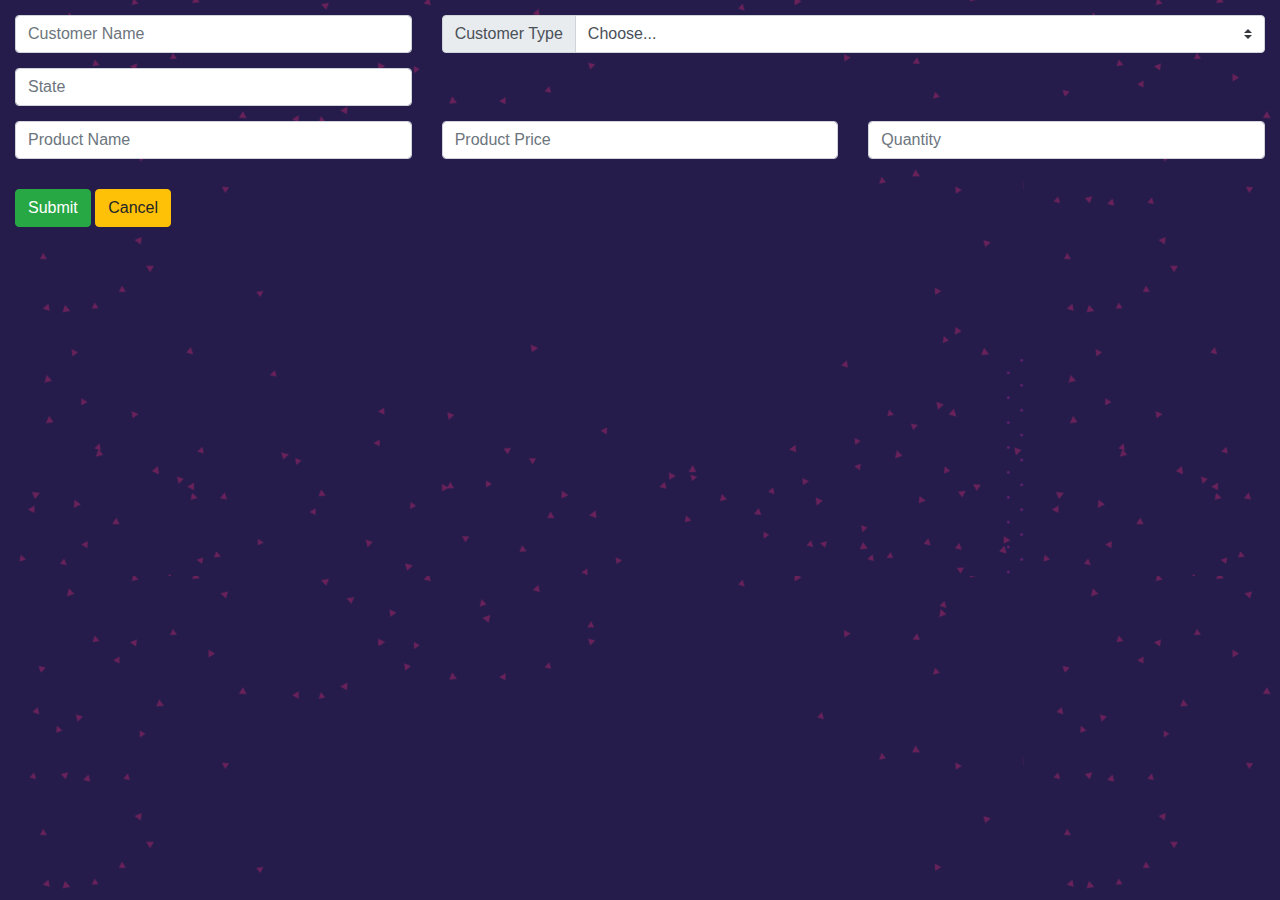
<file: ProjectLifecycle/View/index.html>
<!DOCTYPE html>
<html lang="en">

<head>
    <meta charset="UTF-8">
    <meta name="viewport" content="width=device-width, initial-scale=1.0">
    <meta http-equiv="X-UA-Compatible" content="ie=edge">
    <title>Document</title>
    <link rel="stylesheet" href="https://stackpath.bootstrapcdn.com/bootstrap/4.3.1/css/bootstrap.min.css"
        integrity="sha384-ggOyR0iXCbMQv3Xipma34MD+dH/1fQ784/j6cY/iJTQUOhcWr7x9JvoRxT2MZw1T" crossorigin="anonymous">
    <link rel="stylesheet" href="../CSS/index.css">
</head>

<body>
    <div class="container-fluid backGroundC">
        <form>
            <div class="row">
                <div class="col-xs-6 col-sm-6 col-md-8 col-lg-4 Main">
                    <input type="text" class="form-control" placeholder="Customer Name" id="txtCustomerName">
                </div>
                <div class="col-xs-6 col-sm-6 col-md-4 col-lg-8 Main">
                    <div class="input-group ">
                        <div class="input-group-prepend">
                            <label class="input-group-text" for="dd1Customertype">Customer Type</label>
                        </div>
                        <select class="custom-select" id="dd1Customertype">
                            <option selected>Choose...</option>
                            <option value="1">Silver</option>
                            <option value="2">Gold</option>
                            <option value="3">Platinum</option>
                        </select>
                    </div>
                </div>
            </div>
            <div class="row">
                <div class="col-xs-8 col-sm-8 col-md-8 col-lg-4 Main">
                    <input type="text" class="form-control" placeholder="State" id="txtStateName">
                </div>
            </div>
            <div class="row">
                <div class="col-xs-12 col-sm-12 col-md-4 col-lg-4 Main">
                    <input type="text" class="form-control" placeholder="Product Name" id="txtProductName">
                </div>
                <div class="col-xs-12 col-sm-12 col-md-4 col-lg-4 Main">
                    <input type="text" class="form-control" placeholder="Product Price" id="txtProductPrice">
                </div>
                <div class="col-xs-12 col-sm-12 col-md-4 col-lg-4 Main">
                    <input type="text" class="form-control" placeholder="Quantity" id="txtquantity">
                </div>
            </div>
            <div class="row">
                <div class="col-xs-12 col-sm-12 col-md-4 col-lg-4 Main">
                    <button type="button" class="btn btn-success Main" id="btnSubmit"
                        onclick="onSubmitButtonEvent()">Submit</button>
                    <button type="button" class="btn btn-warning  Main " id="btnCancel"
                        onclick="onCancelbuttonEvent()">Cancel</button>
                </div>

            </div>
        </form>
    </div>

    <!-- Optional JavaScript -->
    <!-- jQuery first, then Popper.js, then Bootstrap JS -->
    <script src="https://code.jquery.com/jquery-3.3.1.slim.min.js"
        integrity="sha384-q8i/X+965DzO0rT7abK41JStQIAqVgRVzpbzo5smXKp4YfRvH+8abtTE1Pi6jizo"
        crossorigin="anonymous"></script>
    <script src="https://cdnjs.cloudflare.com/ajax/libs/popper.js/1.14.7/umd/popper.min.js"
        integrity="sha384-UO2eT0CpHqdSJQ6hJty5KVphtPhzWj9WO1clHTMGa3JDZwrnQq4sF86dIHNDz0W1"
        crossorigin="anonymous"></script>
    <script src="https://stackpath.bootstrapcdn.com/bootstrap/4.3.1/js/bootstrap.min.js"
        integrity="sha384-JjSmVgyd0p3pXB1rRibZUAYoIIy6OrQ6VrjIEaFf/nJGzIxFDsf4x0xIM+B07jRM"
        crossorigin="anonymous"></script>
    <script src="../Model/customerModel.js"></script>
    <script src="../Model/productModel.js"></script>
    <script src="../Model/discountModel.js"></script>
    <script src="../Model/gstModel.js"></script>
    <script src="../Model/salesModel.js"></script>
    <script src="../BL/salesCalculatuion.js"></script>
    <script src="../Controller/salesController.js"></script>

</body>

</html>
</file>
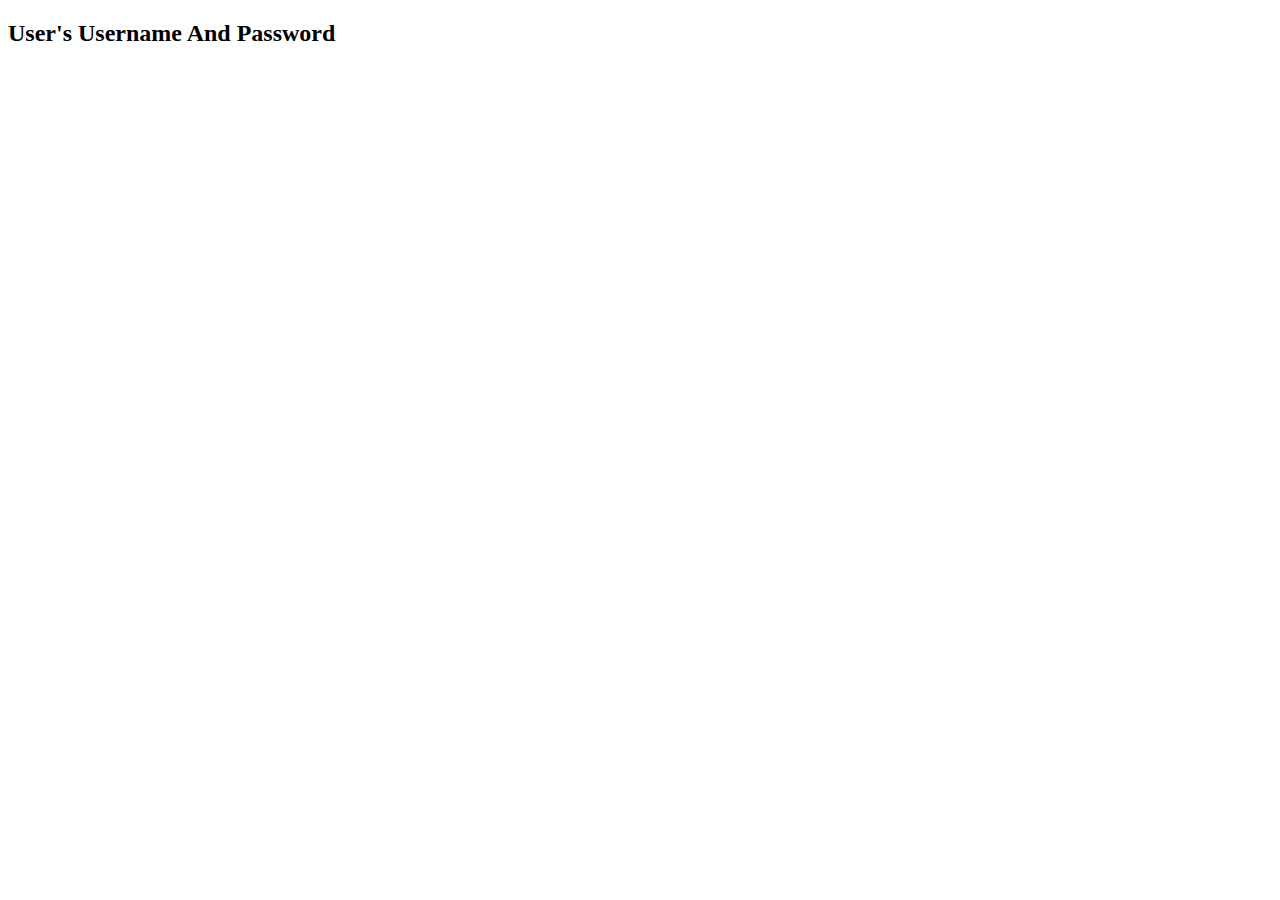
<file: Day17/View/Info.html>
<!DOCTYPE html>
<html lang="en">

<head>
    <meta charset="UTF-8">
    <meta name="viewport" content="width=device-width, initial-scale=1.0">
    <meta http-equiv="X-UA-Compatible" content="ie=edge">
    <title>Document</title>
</head>

<body>

    <h2>User's Username And Password</h2>
    <div>
        <label id="lblusername"></label>
        <label id="lblpassword"></label>
    </div>
</body>
<script src="../jquery-3.4.1.min.js"></script>
<script src="../Model/UserModel.js"></script>
<script src="../Controller/userDataDisplayController.js"></script>

</html>
</file>
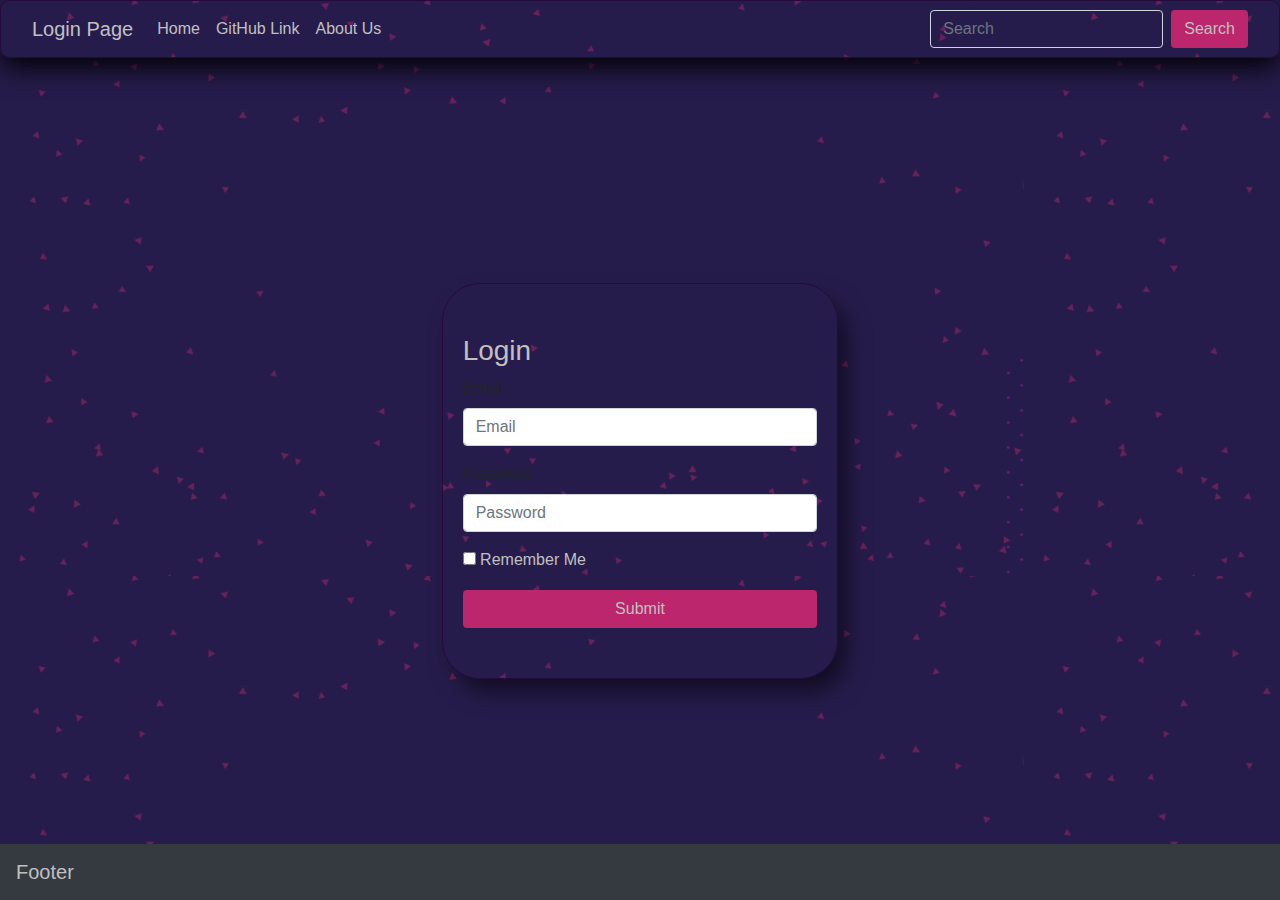
<file: Day17/View/Login.html>
<!doctype html>
<html lang="en">

<head>
    <!-- Required meta tags -->
    <meta charset="utf-8">
    <meta name="viewport" content="width=device-width, initial-scale=1, shrink-to-fit=no">

    <!-- Bootstrap CSS -->
    <link rel="stylesheet" href="https://stackpath.bootstrapcdn.com/bootstrap/4.3.1/css/bootstrap.min.css"
        integrity="sha384-ggOyR0iXCbMQv3Xipma34MD+dH/1fQ784/j6cY/iJTQUOhcWr7x9JvoRxT2MZw1T" crossorigin="anonymous">
    <link rel="stylesheet" href="LoginCss.css">
    <title>Welcome</title>
</head>

<body>

    <div class="container-fluid backGroundC">
        <div class="row">
            <div class="col-xs-12 col-sm-12 col-md-12 col-lg-12 navset">
                <!--Main Div Nav-->
                <nav class="navbar navbar-expand-lg">

                    <a class="navbar-brand Ctext" href="#">Login Page</a>

                    <!-- Button will get visible after (md medium screen)-->
                    <button class="navbar-toggler" type="button" data-toggle="collapse"
                        data-target="#navbarSupportedContent" aria-controls="navbarSupportedContent"
                        aria-expanded="false" aria-label="Toggle navigation">
                        <span class="navbar-toggler-icon"></span>
                    </button>

                    <!-- NavBar Elements -->
                    <div class="collapse navbar-collapse" id="navbarSupportedContent">
                        <ul class="navbar-nav mr-auto">
                            <li class="nav-item active">
                                <a class="nav-link" href="#">Home <span class="sr-only">(current)</span></a>
                            </li>
                            <li class="nav-item">
                                <a class="nav-link" href="https://github.com/Bordekar018">GitHub Link</a>
                            </li>
                            <li class="nav-item ">
                                <a class="nav-link" href="#">About Us</a>
                            </li>
                        </ul>
                        <!-- End of NavBar Elements -->

                        <!-- SearchBox Code -->
                        <form class="form-inline my-3 my-lg-0">
                            <input class="form-control mr-sm-2 bg-transparent" type="search" placeholder="Search"
                                aria-label="Search">
                            <button class="btn btn-default my-2 my-sm-0 btnsuccess" type="submit">Search</button>
                        </form>
                        <!-- SearchBox Code -->

                    </div>
                </nav>
            </div>

        </div>
        <!-- Made 3 Colums Using Botstraps Grid System-->
        <div class="row">
            <div class="col-xs-12 col-sm-4 col-md-4 col-lg-4 emptyContainer"></div>
            <!-- Login Form Logic -->
            <div class="col-xs-12 col-sm-4 col-md-4 col-lg-4">
                <form class="loginContainer">
                    <h3>Login</h3>
                    <div class="form-group">
                        <label for="exampleInputEmail1">Email</label>
                        <input type="email" class="form-control " id="txtusername" placeholder="Email">
                    </div>
                    <div class="form-group">
                        <label for="exampleInputPassword1">Password</label>
                        <input type="password" class="form-control " id="txtpassword" placeholder="Password">
                    </div>
                    <div class="checkbox">
                        <!-- Make Text size Thin (font-weight-light)-->
                        <label class="font-weight-light">
                            <input type="checkbox"> Remember Me
                        </label>
                    </div>
                    <button type="submit" class="btn btn-default btn-block btnsuccess" id="btnsubmit"
                        onclick="onbtnclick()">Submit</button>
                </form>
            </div>

            <div class="col-xs-12 col-sm-4 col-md-4 col-lg-4 emptyContainer"></div>
        </div>

        <nav class="navbar fixed-bottom bg-dark ">
            <a class="navbar-brand font-weight-light" href="#">Footer</a>
        </nav>

    </div>


    <!-- Optional JavaScript -->
    <!-- jQuery first, then Popper.js, then Bootstrap JS -->
    <script src="https://code.jquery.com/jquery-3.3.1.slim.min.js"
        integrity="sha384-q8i/X+965DzO0rT7abK41JStQIAqVgRVzpbzo5smXKp4YfRvH+8abtTE1Pi6jizo"
        crossorigin="anonymous"></script>
    <script src="https://cdnjs.cloudflare.com/ajax/libs/popper.js/1.14.7/umd/popper.min.js"
        integrity="sha384-UO2eT0CpHqdSJQ6hJty5KVphtPhzWj9WO1clHTMGa3JDZwrnQq4sF86dIHNDz0W1"
        crossorigin="anonymous"></script>
    <script src="https://stackpath.bootstrapcdn.com/bootstrap/4.3.1/js/bootstrap.min.js"
        integrity="sha384-JjSmVgyd0p3pXB1rRibZUAYoIIy6OrQ6VrjIEaFf/nJGzIxFDsf4x0xIM+B07jRM"
        crossorigin="anonymous"></script>
    <script src="../jquery-3.4.1.min.js"></script>
    <script src="../Model/UserModel.js"></script>
    <script src="../Controller/userDataController.js"></script>
</body>

</html>
</file>
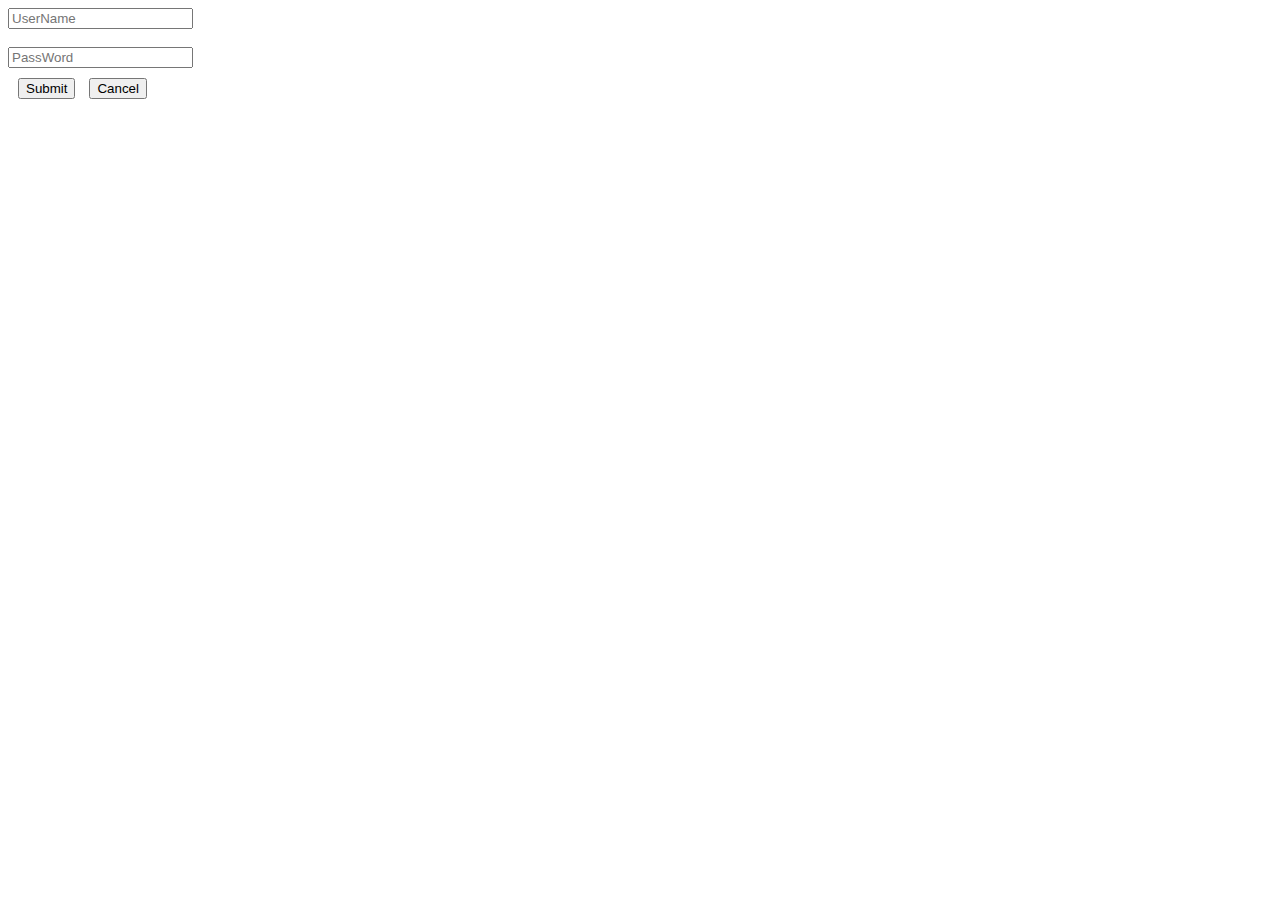
<file: Day7/login/login.html>
<!DOCTYPE html>
<html>

<head></head>

<body>
    <div>
        <input id="txtUserName" type="text" placeholder="UserName" />
        </br></br>
        <input id="txtPass" type="password" placeholder="PassWord" />
        </br>
    </div>

    <div>
        <button id="submit" style="margin: 10px;" onclick="onSubmit()">Submit</button>
        <button id="cancel" onclick="onCancel()">Cancel</button>
    </div>
    <div id="divMessage" style="display: none;"></div>

</body>
<script src="jquery-3.4.1.min.js"></script>
<script src="loginUI.js"></script>
<script src="loginBL.js"></script>

</html>
</file>
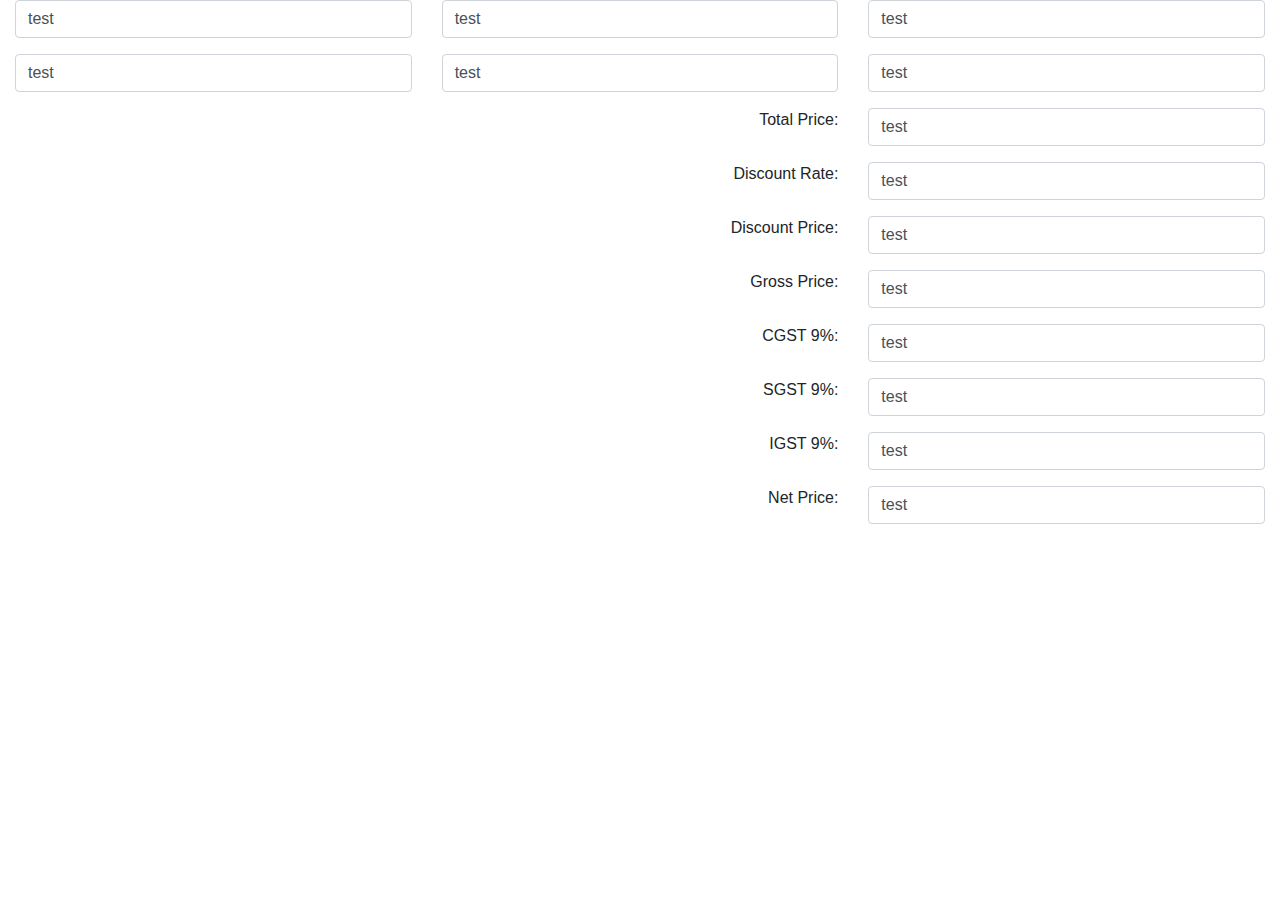
<file: ProjectLifecycle/View/SalesInvoice.html>
<!DOCTYPE html>
<html lang="en">

<head>
    <meta charset="UTF-8">
    <meta name="viewport" content="width=device-width, initial-scale=1.0">
    <meta http-equiv="X-UA-Compatible" content="ie=edge">
    <title>Document</title>
    <link rel="stylesheet" href="https://stackpath.bootstrapcdn.com/bootstrap/4.3.1/css/bootstrap.min.css"
        integrity="sha384-ggOyR0iXCbMQv3Xipma34MD+dH/1fQ784/j6cY/iJTQUOhcWr7x9JvoRxT2MZw1T" crossorigin="anonymous">

</head>

<body>
    <div class="container-fluid">
        <div class="row">
            <div class="col-4">
                <div class="form-group">
                    <label id="lblCustomerName" class="form-control">test</label>
                </div>
            </div>
            <div class="col-4">
                <div class="form-group">
                    <label id="lblCustomerType" class="form-control">test</label>
                </div>
            </div>
            <div class="col-4">
                <div class="form-group">
                    <label id="lblCustomerState" class="form-control">test</label>
                </div>
            </div>
        </div>

        <div class="row">
            <div class="col-4">
                <div class="form-group">
                    <label id="lblProductName" class="form-control">test</label>
                </div>
            </div>
            <div class="col-4">
                <div class="form-group">
                    <label id="lblProductPrice" class="form-control">test</label>
                </div>
            </div>
            <div class="col-4">
                <div class="form-group">
                    <label id="lblProductQuantity" class="form-control">test</label>
                </div>
            </div>
        </div>
        <div class="row">
            <div class="col-8">
                <label style="float: right; text-align: center;">Total Price:</label>
            </div>
            <div class="col-4">
                <div class="form-group">
                    <label id="lblTotalPrice" class="form-control">test</label>
                </div>
            </div>
        </div>

        <div class="row">
            <div class="col-8">
                <label style="float: right; text-align: center;">Discount Rate:</label>
            </div>
            <div class="col-4">
                <div class="form-group">
                    <label id="lblDiscountRate" class="form-control">test</label>
                </div>
            </div>
        </div>
        <div class="row">
            <div class="col-8">
                <label style="float: right; text-align: center;">Discount Price:</label>
            </div>
            <div class="col-4">
                <div class="form-group">
                    <label id="lblDiscountPrice" class="form-control">test</label>
                </div>
            </div>
        </div>
        <div class="row">
            <div class="col-8">
                <label style="float: right; text-align: center;">Gross Price:</label>
            </div>
            <div class="col-4">
                <div class="form-group">
                    <label id="lblGrossPrice" class="form-control">test</label>
                </div>
            </div>
        </div>
        <div class="row">
            <div class="col-8">
                <label style="float: right; text-align: center;">CGST 9%:</label>
            </div>
            <div class="col-4">
                <div class="form-group">
                    <label id="lblCgst" class="form-control">test</label>
                </div>
            </div>
        </div>

        <div class="row">
            <div class="col-8">
                <label style="float: right; text-align: center;">SGST 9%:</label>
            </div>
            <div class="col-4">
                <div class="form-group">
                    <label id="lblSgst" class="form-control">test</label>
                </div>
            </div>
        </div>
        <div class="row">
            <div class="col-8">
                <label style="float: right; text-align: center;">IGST 9%:</label>
            </div>
            <div class="col-4">
                <div class="form-group">
                    <label id="lblIgst" class="form-control">test</label>
                </div>
            </div>
        </div>
        <div class="row">
            <div class="col-8">
                <label style="float: right; text-align: center;">Net Price:</label>
            </div>
            <div class="col-4">
                <div class="form-group">
                    <label id="lblNetPrice" class="form-control">test</label>
                </div>
            </div>
        </div>
    </div>



    <!-- Optional JavaScript -->
    <!-- jQuery first, then Popper.js, then Bootstrap JS -->
    <script src="https://code.jquery.com/jquery-3.3.1.slim.min.js"
        integrity="sha384-q8i/X+965DzO0rT7abK41JStQIAqVgRVzpbzo5smXKp4YfRvH+8abtTE1Pi6jizo"
        crossorigin="anonymous"></script>
    <script src="https://cdnjs.cloudflare.com/ajax/libs/popper.js/1.14.7/umd/popper.min.js"
        integrity="sha384-UO2eT0CpHqdSJQ6hJty5KVphtPhzWj9WO1clHTMGa3JDZwrnQq4sF86dIHNDz0W1"
        crossorigin="anonymous"></script>
    <script src="https://stackpath.bootstrapcdn.com/bootstrap/4.3.1/js/bootstrap.min.js"
        integrity="sha384-JjSmVgyd0p3pXB1rRibZUAYoIIy6OrQ6VrjIEaFf/nJGzIxFDsf4x0xIM+B07jRM"
        crossorigin="anonymous"></script>
    <script src="../Controller/salesController.js"></script>
    <script src="../Controller/InvoiceController.js"></script>
</body>

</html>
</file>
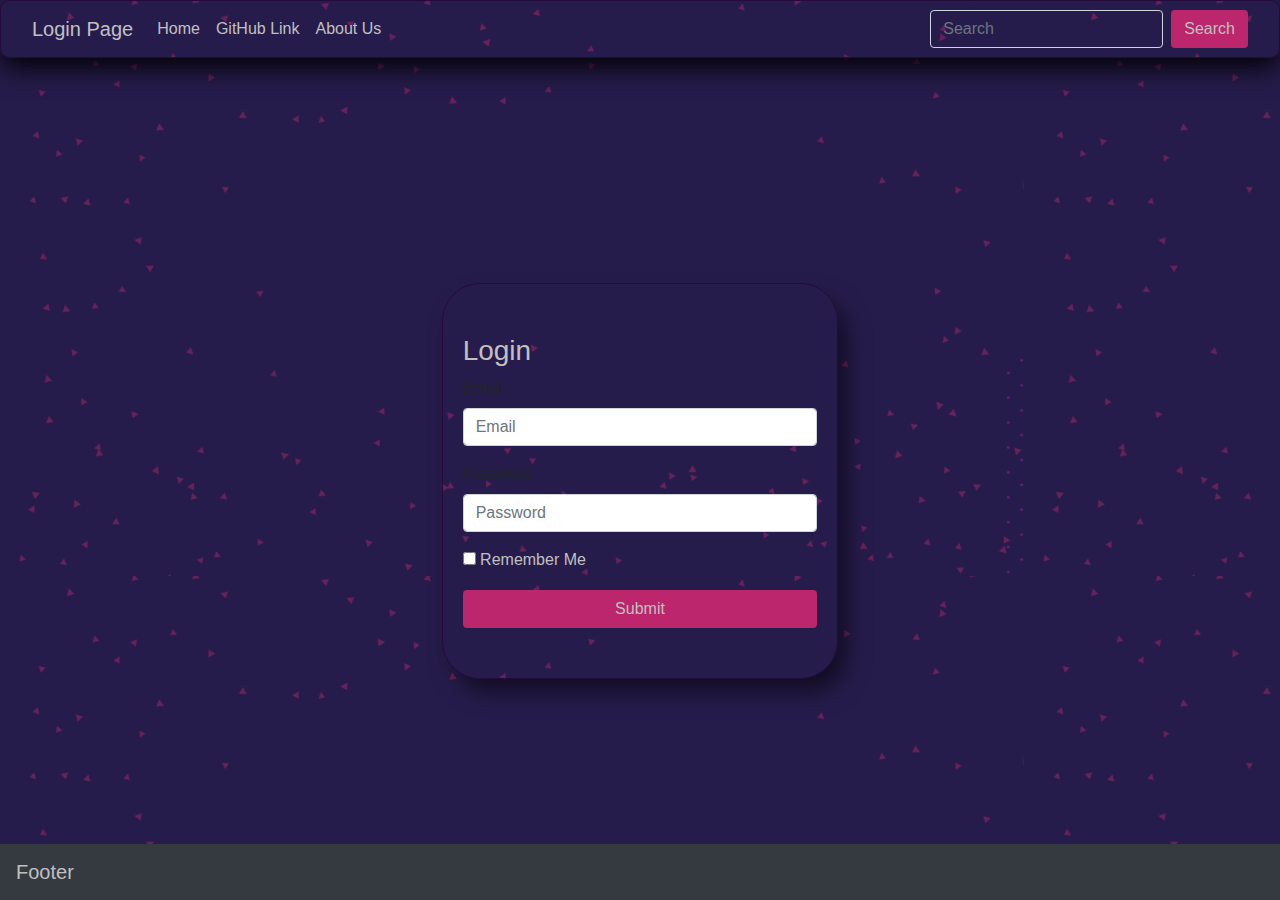
<file: Template/HTML/Login.html>
<!doctype html>
<html lang="en">

<head>
    <!-- Required meta tags -->
    <meta charset="utf-8">
    <meta name="viewport" content="width=device-width, initial-scale=1, shrink-to-fit=no">

    <!-- Bootstrap CSS -->
    <link rel="stylesheet" href="https://stackpath.bootstrapcdn.com/bootstrap/4.3.1/css/bootstrap.min.css"
        integrity="sha384-ggOyR0iXCbMQv3Xipma34MD+dH/1fQ784/j6cY/iJTQUOhcWr7x9JvoRxT2MZw1T" crossorigin="anonymous">
    <link rel="stylesheet" href="../CSS/LoginCss.css">
    <title>Welcome</title>
</head>

<body>

    <div class="container-fluid backGroundC">
        <div class="row">
            <div class="col-xs-12 col-sm-12 col-md-12 col-lg-12 navset">
                <!--Main Div Nav-->
                <nav class="navbar navbar-expand-lg">

                    <a class="navbar-brand Ctext" href="#">Login Page</a>

                    <!-- Button will get visible after (md medium screen)-->
                    <button class="navbar-toggler" type="button" data-toggle="collapse"
                        data-target="#navbarSupportedContent" aria-controls="navbarSupportedContent"
                        aria-expanded="false" aria-label="Toggle navigation">
                        <span class="navbar-toggler-icon"></span>
                    </button>

                    <!-- NavBar Elements -->
                    <div class="collapse navbar-collapse" id="navbarSupportedContent">
                        <ul class="navbar-nav mr-auto">
                            <li class="nav-item active">
                                <a class="nav-link" href="#">Home <span class="sr-only">(current)</span></a>
                            </li>
                            <li class="nav-item">
                                <a class="nav-link" href="https://github.com/Bordekar018">GitHub Link</a>
                            </li>
                            <li class="nav-item ">
                                <a class="nav-link" href="#">About Us</a>
                            </li>
                        </ul>
                        <!-- End of NavBar Elements -->

                        <!-- SearchBox Code -->
                        <form class="form-inline my-3 my-lg-0">
                            <input class="form-control mr-sm-2 bg-transparent" type="search" placeholder="Search"
                                aria-label="Search">
                            <button class="btn btn-default my-2 my-sm-0 btnsuccess" type="submit">Search</button>
                        </form>
                        <!-- SearchBox Code -->

                    </div>
                </nav>
            </div>

        </div>
        <!-- Made 3 Colums Using Botstraps Grid System-->
        <div class="row">
            <div class="col-xs-12 col-sm-4 col-md-4 col-lg-4 emptyContainer"></div>
            <!-- Login Form Logic -->
            <div class="col-xs-12 col-sm-4 col-md-4 col-lg-4">
                <form class="loginContainer">
                    <h3>Login</h3>
                    <div class="form-group">
                        <label for="exampleInputEmail1">Email</label>
                        <input type="email" class="form-control" id="exampleInputEmail1" placeholder="Email">
                    </div>
                    <div class="form-group">
                        <label for="exampleInputPassword1">Password</label>
                        <input type="password" class="form-control" id="exampleInputPassword1" placeholder="Password">
                    </div>
                    <div class="checkbox">
                        <!-- Make Text size Thin (font-weight-light)-->
                        <label class="font-weight-light">
                            <input type="checkbox"> Remember Me
                        </label>
                    </div>
                    <button type="submit" class="btn btn-default btn-block btnsuccess">Submit</button>
                </form>
            </div>

            <div class="col-xs-12 col-sm-4 col-md-4 col-lg-4 emptyContainer"></div>
        </div>

        <nav class="navbar fixed-bottom bg-dark ">
            <a class="navbar-brand font-weight-light" href="#">Footer</a>
        </nav>

    </div>


    <!-- Optional JavaScript -->
    <!-- jQuery first, then Popper.js, then Bootstrap JS -->
    <script src="https://code.jquery.com/jquery-3.3.1.slim.min.js"
        integrity="sha384-q8i/X+965DzO0rT7abK41JStQIAqVgRVzpbzo5smXKp4YfRvH+8abtTE1Pi6jizo"
        crossorigin="anonymous"></script>
    <script src="https://cdnjs.cloudflare.com/ajax/libs/popper.js/1.14.7/umd/popper.min.js"
        integrity="sha384-UO2eT0CpHqdSJQ6hJty5KVphtPhzWj9WO1clHTMGa3JDZwrnQq4sF86dIHNDz0W1"
        crossorigin="anonymous"></script>
    <script src="https://stackpath.bootstrapcdn.com/bootstrap/4.3.1/js/bootstrap.min.js"
        integrity="sha384-JjSmVgyd0p3pXB1rRibZUAYoIIy6OrQ6VrjIEaFf/nJGzIxFDsf4x0xIM+B07jRM"
        crossorigin="anonymous"></script>
</body>

</html>
</file>
<file: ProjectLifecycle/CSS/index.css>
.backGroundC {
  background: url(../Uploads/LoginBackGround.png) repeat;
  width: 100%;
  height: 100vh;
}
.Main {
  margin-top: 15px;
}
</file>
<file: Day17/View/LoginCss.css>
/* Primary Logic Container */
.loginContainer {
  padding: 50px 20px; /*(Top-Bottom) (Left-Right)*/
  border: 1px solid #260a3d;
  border-radius: 38px 38px 38px 38px;
  -moz-border-radius: 38px 38px 38px 38px;
  -webkit-border-radius: 38px 38px 38px 38px;
  -webkit-box-shadow: 10px 14px 23px -2px rgba(0, 0, 0, 0.58);
  -moz-box-shadow: 10px 14px 23px -2px rgba(0, 0, 0, 0.58);
  box-shadow: 10px 14px 23px -2px rgba(0, 0, 0, 0.58);
  margin-top: 25vh;
}

/* Class Of Background Image */
.backGroundC {
  background: url(../Uploads/LoginBackGround.png) repeat;
  width: 100%;
  height: 100vh;
}

/* Usage : 2 Times...... 1.On Search Box 2. On Submit Button */
.btnsuccess {
  background: #bb266c;
  color: #c0c0c0;
  margin-top: 10px;
}

/* Login Container > Checkbox > [Remember Me] Text*/
.checkbox > label {
  color: #c0c0c0;
}

/* Login Container Heading [Login] Text*/
.loginContainer > h3 {
  color: #c0c0c0;
}

/* After Hover*/
.btnsuccess:hover {
  color: white;
}

/* Navigation Bar Css */
/* Advanced CSS Generated With "cssmatic" website  */
.navset {
  border-radius: 10px 10px 10px 10px;
  -moz-border-radius: 10px 10px 10px 10px;
  -webkit-border-radius: 10px 10px 10px 10px;
  border: 1px solid #260a3d;
  -webkit-box-shadow: 0px 10px 28px -1px rgba(0, 0, 0, 1);
  -moz-box-shadow: 0px 10px 28px -1px rgba(0, 0, 0, 1);
  box-shadow: 0px 10px 28px -1px rgba(0, 0, 0, 1);
}

/* Will Applied On all "a" i.e Anchor Tag's Text */
a {
  color: #c0c0c0;
}

a:hover {
  color: #bb266c;
}
.foot {
  background-color: rgba(87, 87, 87, 1);
}
</file>
<file: Template/CSS/LoginCss.css>
/* Primary Logic Container */
.loginContainer {
  padding: 50px 20px; /*(Top-Bottom) (Left-Right)*/
  border: 1px solid #260a3d;
  border-radius: 38px 38px 38px 38px;
  -moz-border-radius: 38px 38px 38px 38px;
  -webkit-border-radius: 38px 38px 38px 38px;
  -webkit-box-shadow: 10px 14px 23px -2px rgba(0, 0, 0, 0.58);
  -moz-box-shadow: 10px 14px 23px -2px rgba(0, 0, 0, 0.58);
  box-shadow: 10px 14px 23px -2px rgba(0, 0, 0, 0.58);
  margin-top: 25vh;
}

/* Class Of Background Image */
.backGroundC {
  background: url(../Uploads/LoginBackGround.png) repeat;
  width: 100%;
  height: 100vh;
}

/* Usage : 2 Times...... 1.On Search Box 2. On Submit Button */
.btnsuccess {
  background: #bb266c;
  color: #c0c0c0;
  margin-top: 10px;
}

/* Login Container > Checkbox > [Remember Me] Text*/
.checkbox > label {
  color: #c0c0c0;
}

/* Login Container Heading [Login] Text*/
.loginContainer > h3 {
  color: #c0c0c0;
}

/* After Hover*/
.btnsuccess:hover {
  color: white;
}

/* Navigation Bar Css */
/* Advanced CSS Generated With "cssmatic" website  */
.navset {
  border-radius: 10px 10px 10px 10px;
  -moz-border-radius: 10px 10px 10px 10px;
  -webkit-border-radius: 10px 10px 10px 10px;
  border: 1px solid #260a3d;
  -webkit-box-shadow: 0px 10px 28px -1px rgba(0, 0, 0, 1);
  -moz-box-shadow: 0px 10px 28px -1px rgba(0, 0, 0, 1);
  box-shadow: 0px 10px 28px -1px rgba(0, 0, 0, 1);
}

/* Will Applied On all "a" i.e Anchor Tag's Text */
a {
  color: #c0c0c0;
}

a:hover {
  color: #bb266c;
}
.foot {
  background-color: rgba(87, 87, 87, 1);
}
</file>
